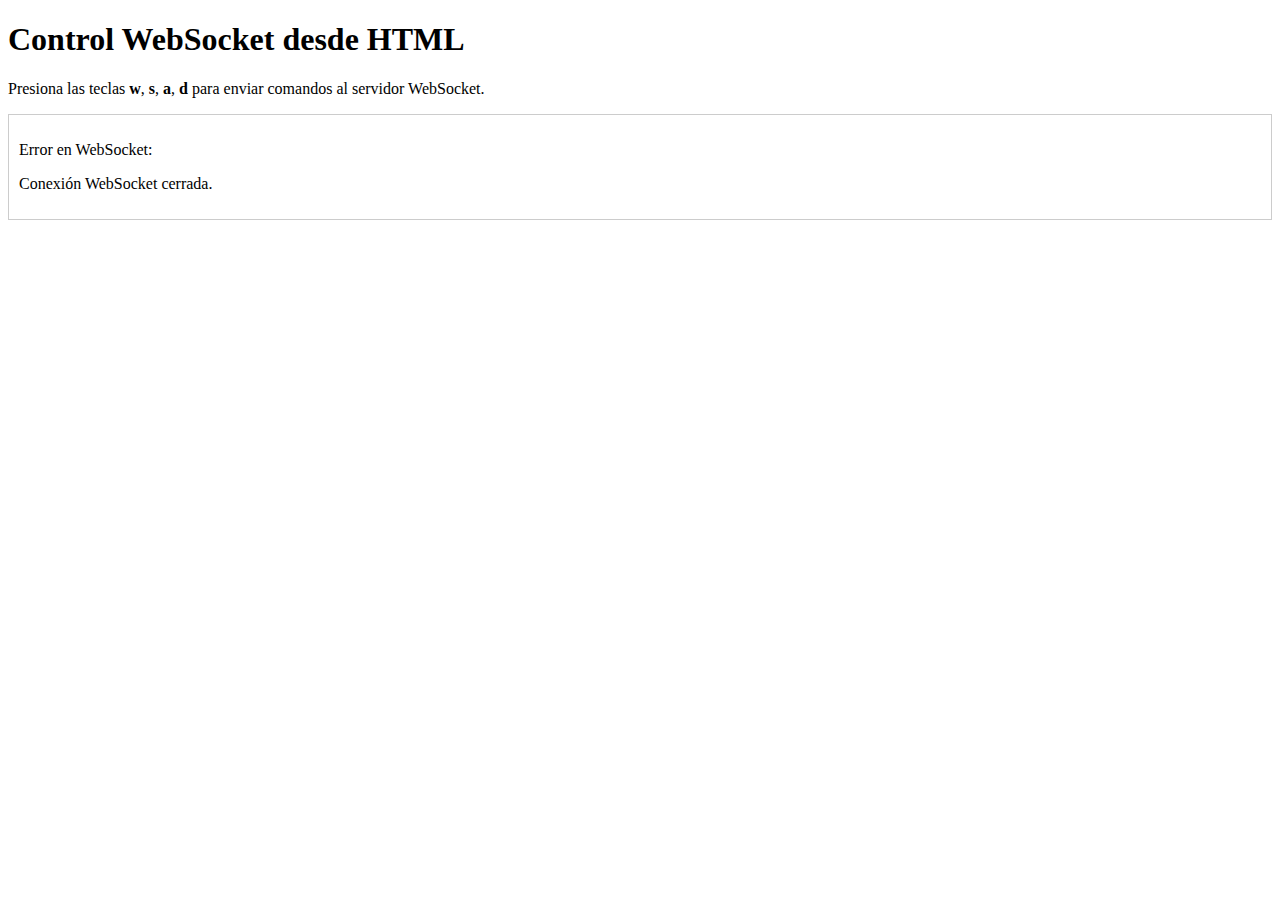
<file: templates/control.html>
<!DOCTYPE html>
<html lang="en">
<head>
    <meta charset="UTF-8">
    <meta name="viewport" content="width=device-width, initial-scale=1.0">
    <title>Control WebSocket desde HTML</title>
    <script>
        document.addEventListener("DOMContentLoaded", () => {
            const websocketUrl = "ws://localhost:8080"; // Dirección del servidor WebSocket
            const socket = new WebSocket(websocketUrl);

            const output = document.getElementById("output");

            // Evento de conexión al WebSocket
            socket.addEventListener("open", () => {
                logMessage("Conexión WebSocket abierta.");
            });

            // Evento para manejar mensajes del servidor
            socket.addEventListener("message", (event) => {
                logMessage(`Respuesta del servidor: ${event.data}`);
            });

            // Evento para capturar errores
            socket.addEventListener("error", (error) => {
                logMessage("Error en WebSocket:", error);
            });

            // Evento para capturar cierre de conexión
            socket.addEventListener("close", () => {
                logMessage("Conexión WebSocket cerrada.");
            });

            // Capturar eventos del teclado
            document.addEventListener("keydown", (event) => {
                const key = event.key; // Captura la tecla presionada
                if (["w", "s", "a", "d"].includes(key)) {
                    const message = {
                        role: "control",
                        Tecla: key
                    };
                    logMessage(`Enviando comando: ${JSON.stringify(message)}`);
                    socket.send(JSON.stringify(message)); // Enviar mensaje como JSON
                }
            });

            // Función para registrar mensajes en la página
            function logMessage(message) {
                const p = document.createElement("p");
                p.textContent = message;
                output.appendChild(p);
            }
        });
    </script>
</head>
<body>
    <h1>Control WebSocket desde HTML</h1>
    <p>Presiona las teclas <strong>w</strong>, <strong>s</strong>, <strong>a</strong>, <strong>d</strong> para enviar comandos al servidor WebSocket.</p>
    <div id="output" style="border: 1px solid #ccc; padding: 10px; max-height: 200px; overflow-y: scroll;">
        <!-- Aquí se mostrarán los mensajes -->
    </div>
</body>
</html>
</file>
